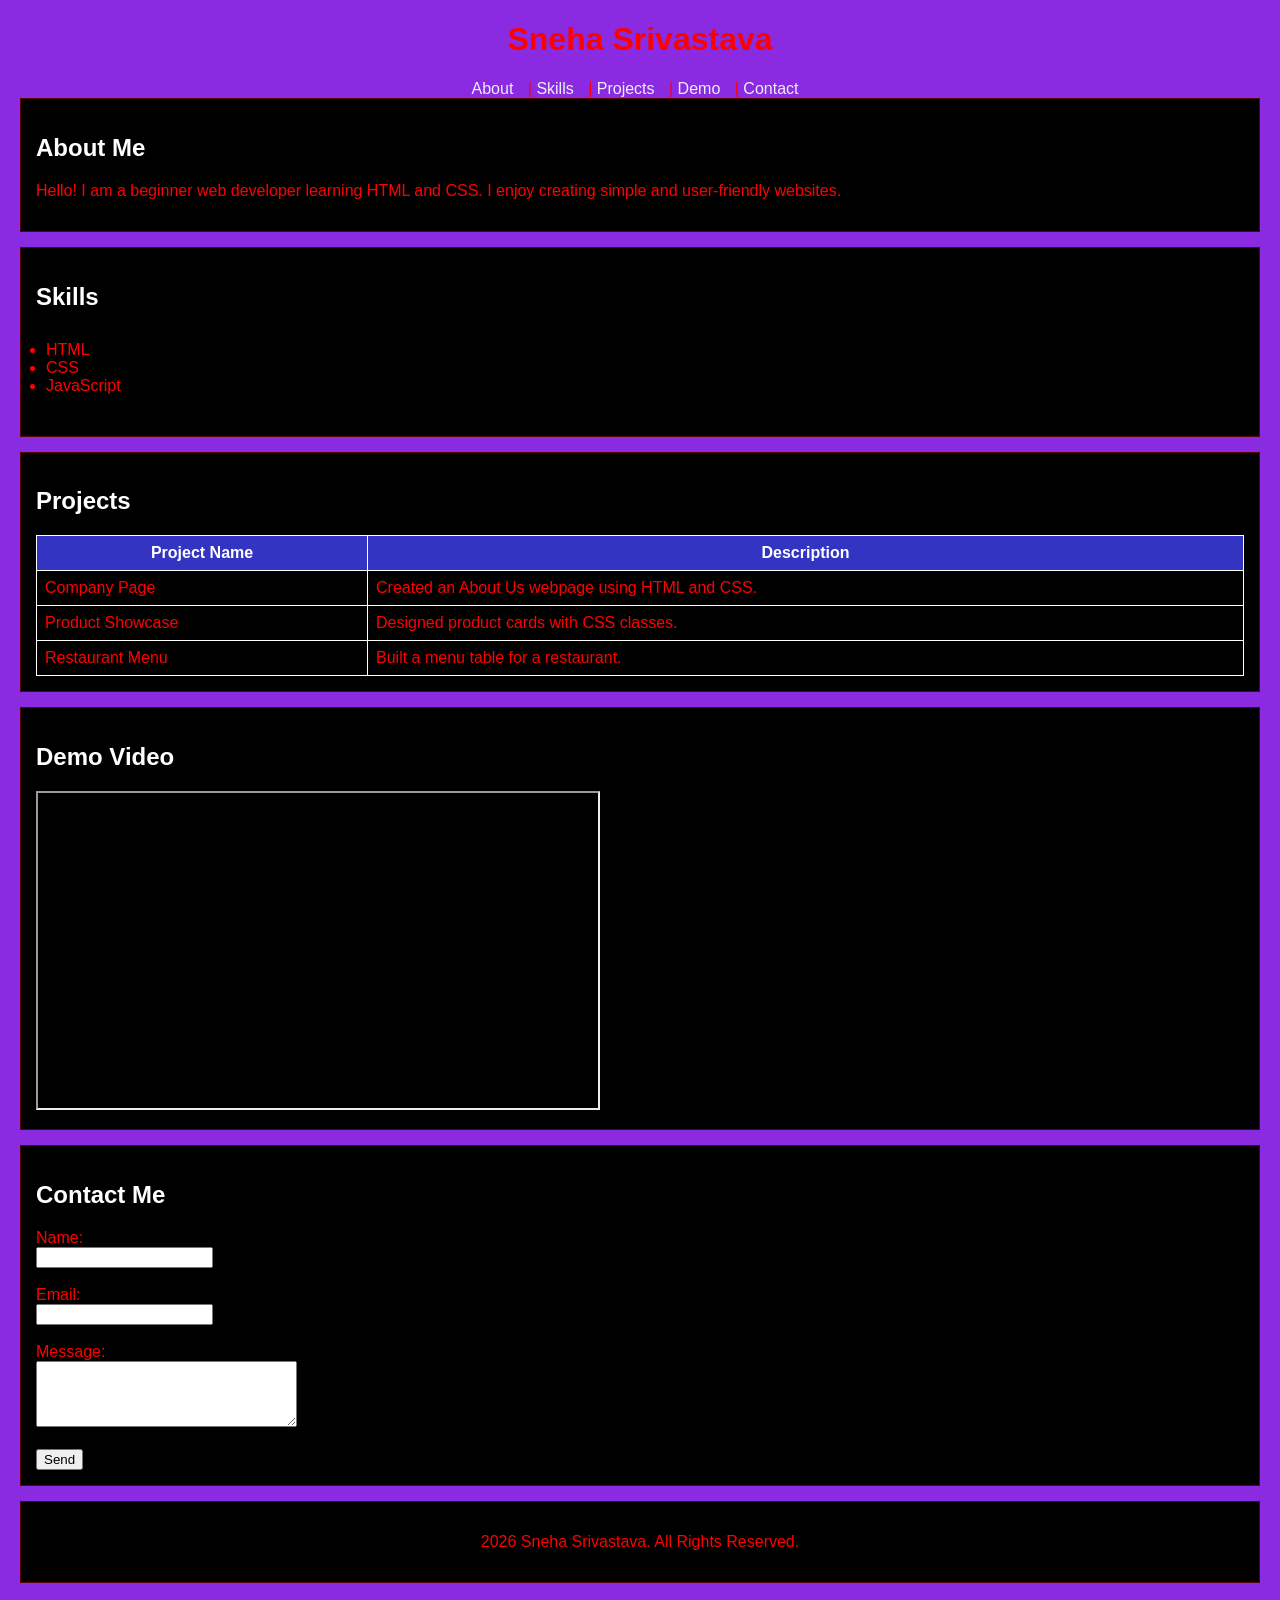
<file: index.html>
<!DOCTYPE html>
<html>
<head>
<title>Sneha's Portfolio</title>
<link rel="stylesheet" href="style.css">
</head>
<body>
    <h1> <center>Sneha Srivastava</center></h1>
           <nav>
            <a href="#about">About</a> |
            <a href="#skills">Skills</a> |
            <a href="#projects">Projects</a> |
            <a href="#demo">Demo</a> |
            <a href="#contact">Contact</a>
        </nav>
    </header>

    <section id="about">
        <h2>About Me</h2>
        <p>
            Hello! I am a beginner web developer learning HTML and CSS.
            I enjoy creating simple and user-friendly websites.
        </p>
    </section>

    <section id="skills">
        <h2>Skills</h2>
        <ul class="skill-list">
            <li>HTML</li>
            <li>CSS</li>
            <li>JavaScript</li>
            </ul>
    </section>

    <section id="projects">
        <h2>Projects</h2>

        <table border="1">
            <tr>
                <th>Project Name</th>
                <th>Description</th>
            </tr>

            <tr>
                <td>Company Page</td>
                <td>Created an About Us webpage using HTML and CSS.</td>
            </tr>

            <tr>
                <td>Product Showcase</td>
                <td>Designed product cards with CSS classes.</td>
            </tr>

            <tr>
                <td>Restaurant Menu</td>
                <td>Built a menu table for a restaurant.</td>
            </tr>
        </table>
    </section>

    <section id="demo">
        <h2>Demo Video</h2>

        <iframe width="560" height="315"
            src="https://www.youtube.com/embed/dD2EISBDjWM"
            title="Portfolio Demo">
        </iframe>
    </section>

    <section id="contact">
        <h2>Contact Me</h2>

        <form>
            <label>Name:</label><br>
            <input type="text" required><br><br>

            <label>Email:</label><br>
            <input type="email" required><br><br>

            <label>Message:</label><br>
            <textarea rows="4" cols="30"></textarea><br><br>

            <input type="submit" value="Send">
        </form>
    </section>

    <footer>
        <p>2026 Sneha Srivastava. All Rights Reserved.</p>
    </footer>

</body>
</html>
</file>
<file: style.css>
body {
    font-family: Arial, sans-serif;
    background-color:blueviolet;
    color: red;
    margin: 20px;
}


#my-name {
    color: black;
    margin: 55px;
    text-align: center;
    padding: 50px;
}


.skill-list {
    background-color:black;
    padding: 10px;
}

header, section, footer {
    background-color: black;
    padding: 15px;
    margin-bottom: 15px;
    border: 1px solid #590505;
}

h2 {
    color:white
}

nav a {
    text-decoration: none;
    color: rgb(238, 238, 245);
    margin-right: 10px;
}

table {
    width: 100%;
    border-collapse: collapse;
}

th {
    background-color: rgb(52, 52, 194);
    color: white;
}

th, td {
    padding: 8px;
    border: 1px solid white;
}

footer {
    text-align: center;
}
nav {
    text-align: center;
}
</file>
